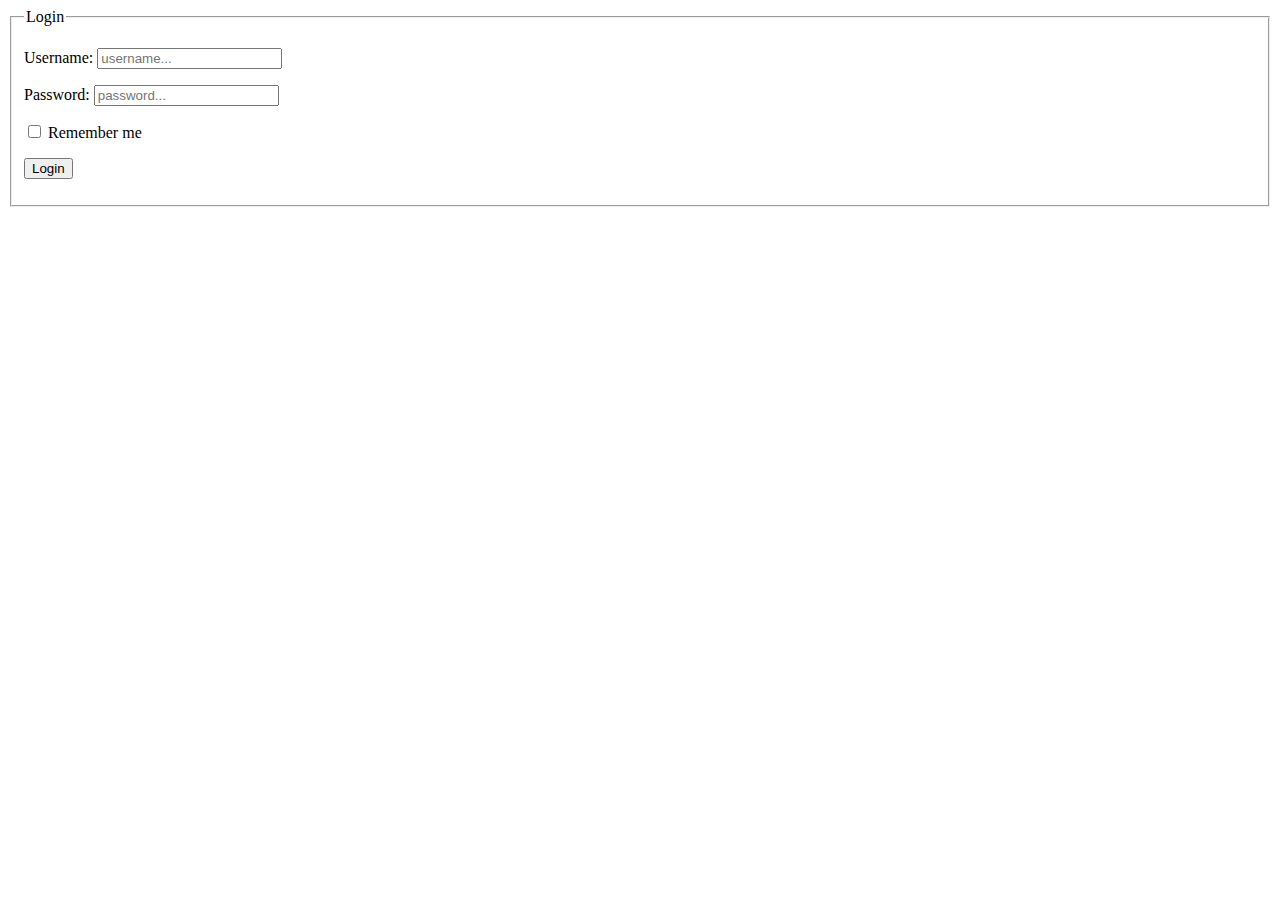
<file: login.html>
<!DOCTYPE html>
<html>
<head>
    <title>Form Login</title>
</head>
<body>
    <form action="login.php" method="POST">
        <fieldset>
        <legend>Login</legend>
        <p>
            <label>Username:</label>
            <input type="text" name="username" placeholder="username..." />
        </p>
        <p>
            <label>Password:</label>
            <input type="password" name="password" placeholder="password..." />
        </p>
        <p>
            <label><input type="checkbox" name="remember" value="remember" /> Remember me</label>
        </p>
        <p>
            <input type="submit" name="submit" value="Login" />
        </p>
        </fieldset>
    </form>
</body>
</html>
</file>
